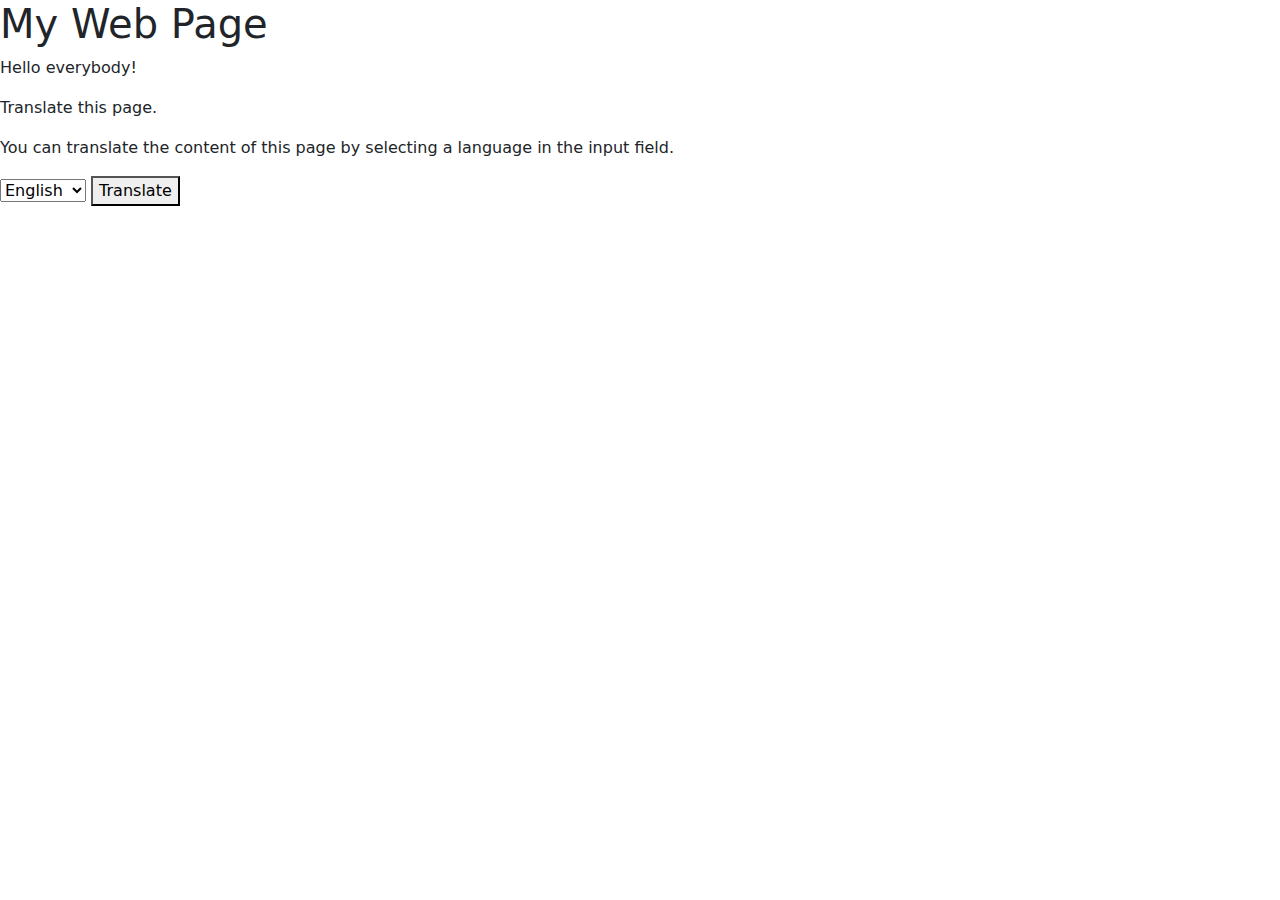
<file: views/test.html>
<!DOCTYPE html>
<html lang="en-US">
<link rel="stylesheet" href="../assets/vendor/bootstrap-5.3.1-dist/css/bootstrap.min.css">

<body>

    <h1>My Web Page</h1>

    <p>Hello everybody!</p>

    <p>Translate this page.</p>

    <!-- hide auto-created selection field completely by hiding it's container -->
    <div id="google_translate_element" style="display:none"></div>

    <p>You can translate the content of this page by selecting a language in the input field.</p>

    <!-- flag: you can choose language here: en, es, de, af, etc. -->
    <select id="language">
        <option value="en">English</option>
        <option value="es">Spanish</option>
    </select>
    <button onclick="changeLanguageByButtonClick()">Translate</button>

</body>
<script type="text/javascript">

    function googleTranslateElementInit() {
        new google.translate.TranslateElement({ pageLanguage: "en" }, 'google_translate_element');
    }

    function changeLanguageByButtonClick() {
        var language = document.getElementById("language").value;
        var selectField = document.querySelector("#google_translate_element select");
        for (var i = 0; i < selectField.children.length; i++) {
            var option = selectField.children[i];
            // find desired langauge and change the former language of the hidden selection-field 
            if (option.value == language) {
                selectField.selectedIndex = i;
                // trigger change event afterwards to make google-lib translate this side
                selectField.dispatchEvent(new Event('change'));
                break;
            }
        }
    }
</script>

<script type="text/javascript"
    src="//translate.google.com/translate_a/element.js?cb=googleTranslateElementInit"></script>

</html>
</file>
